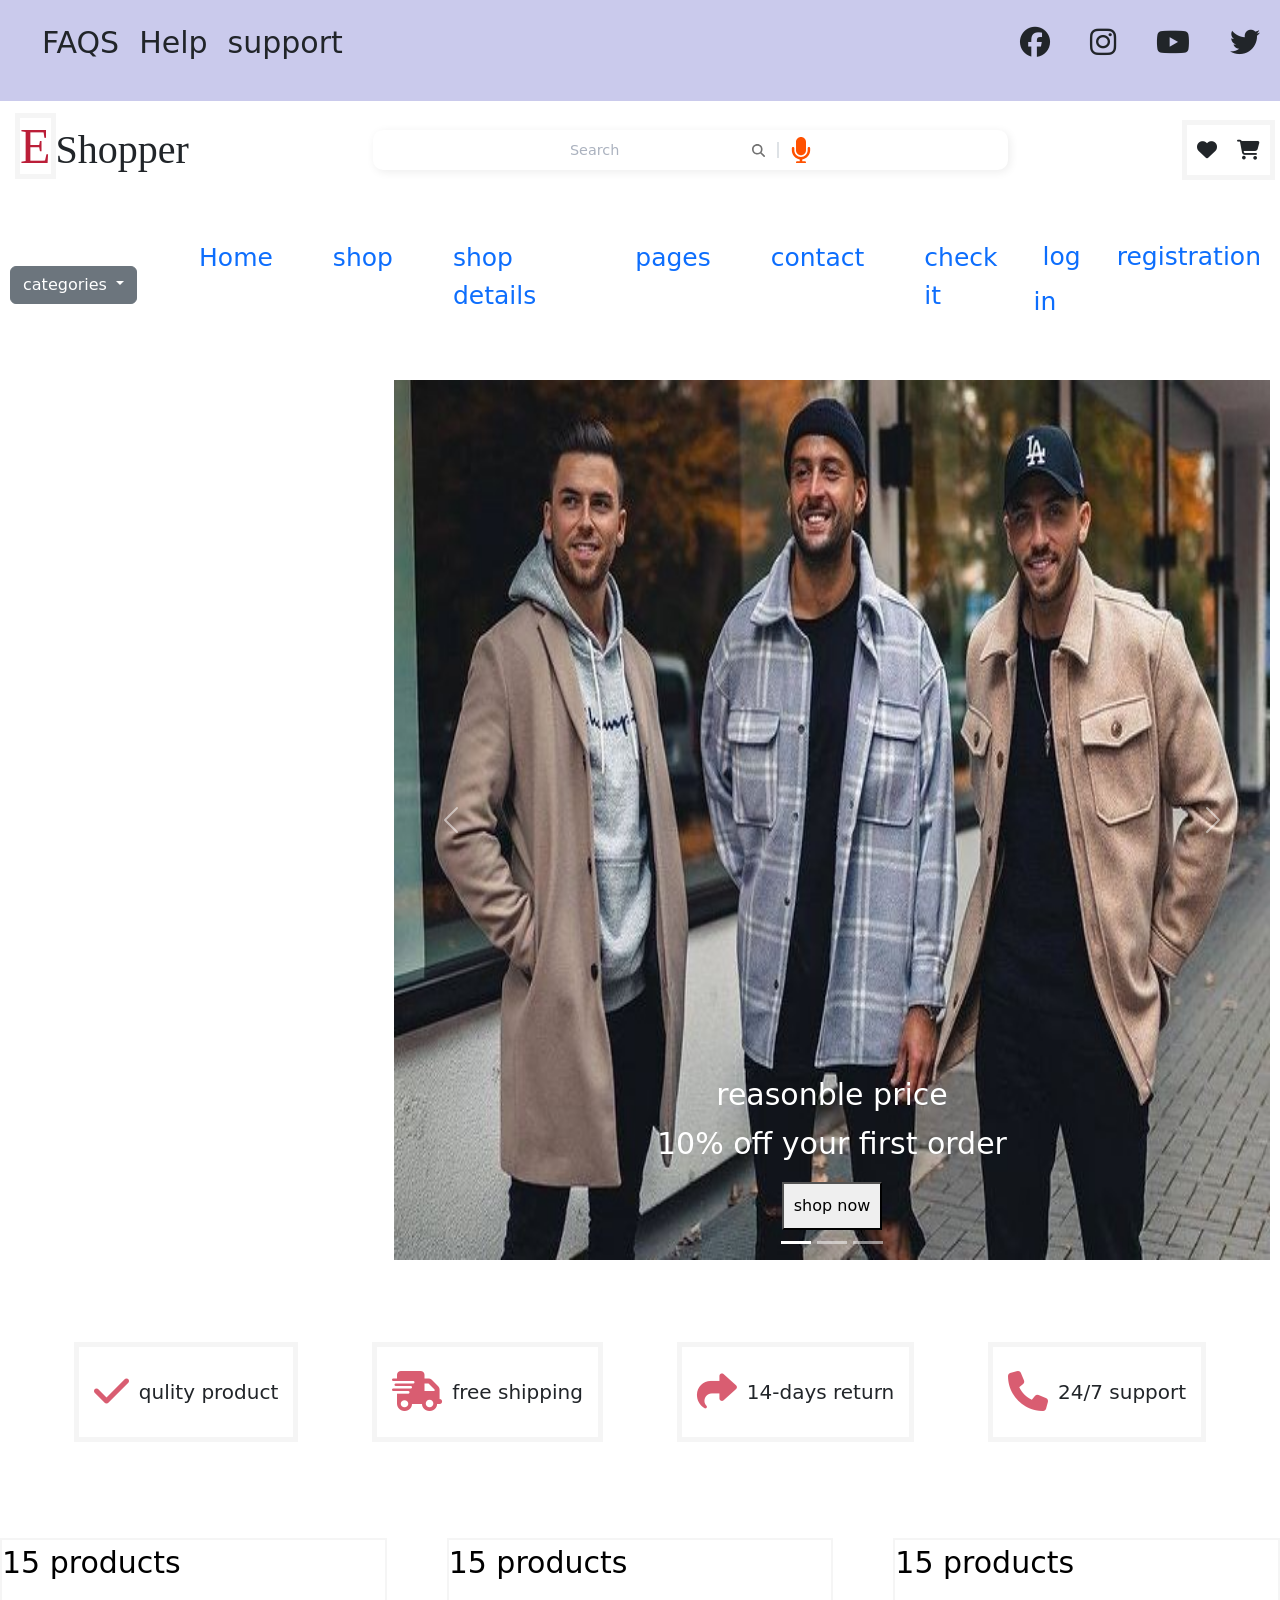
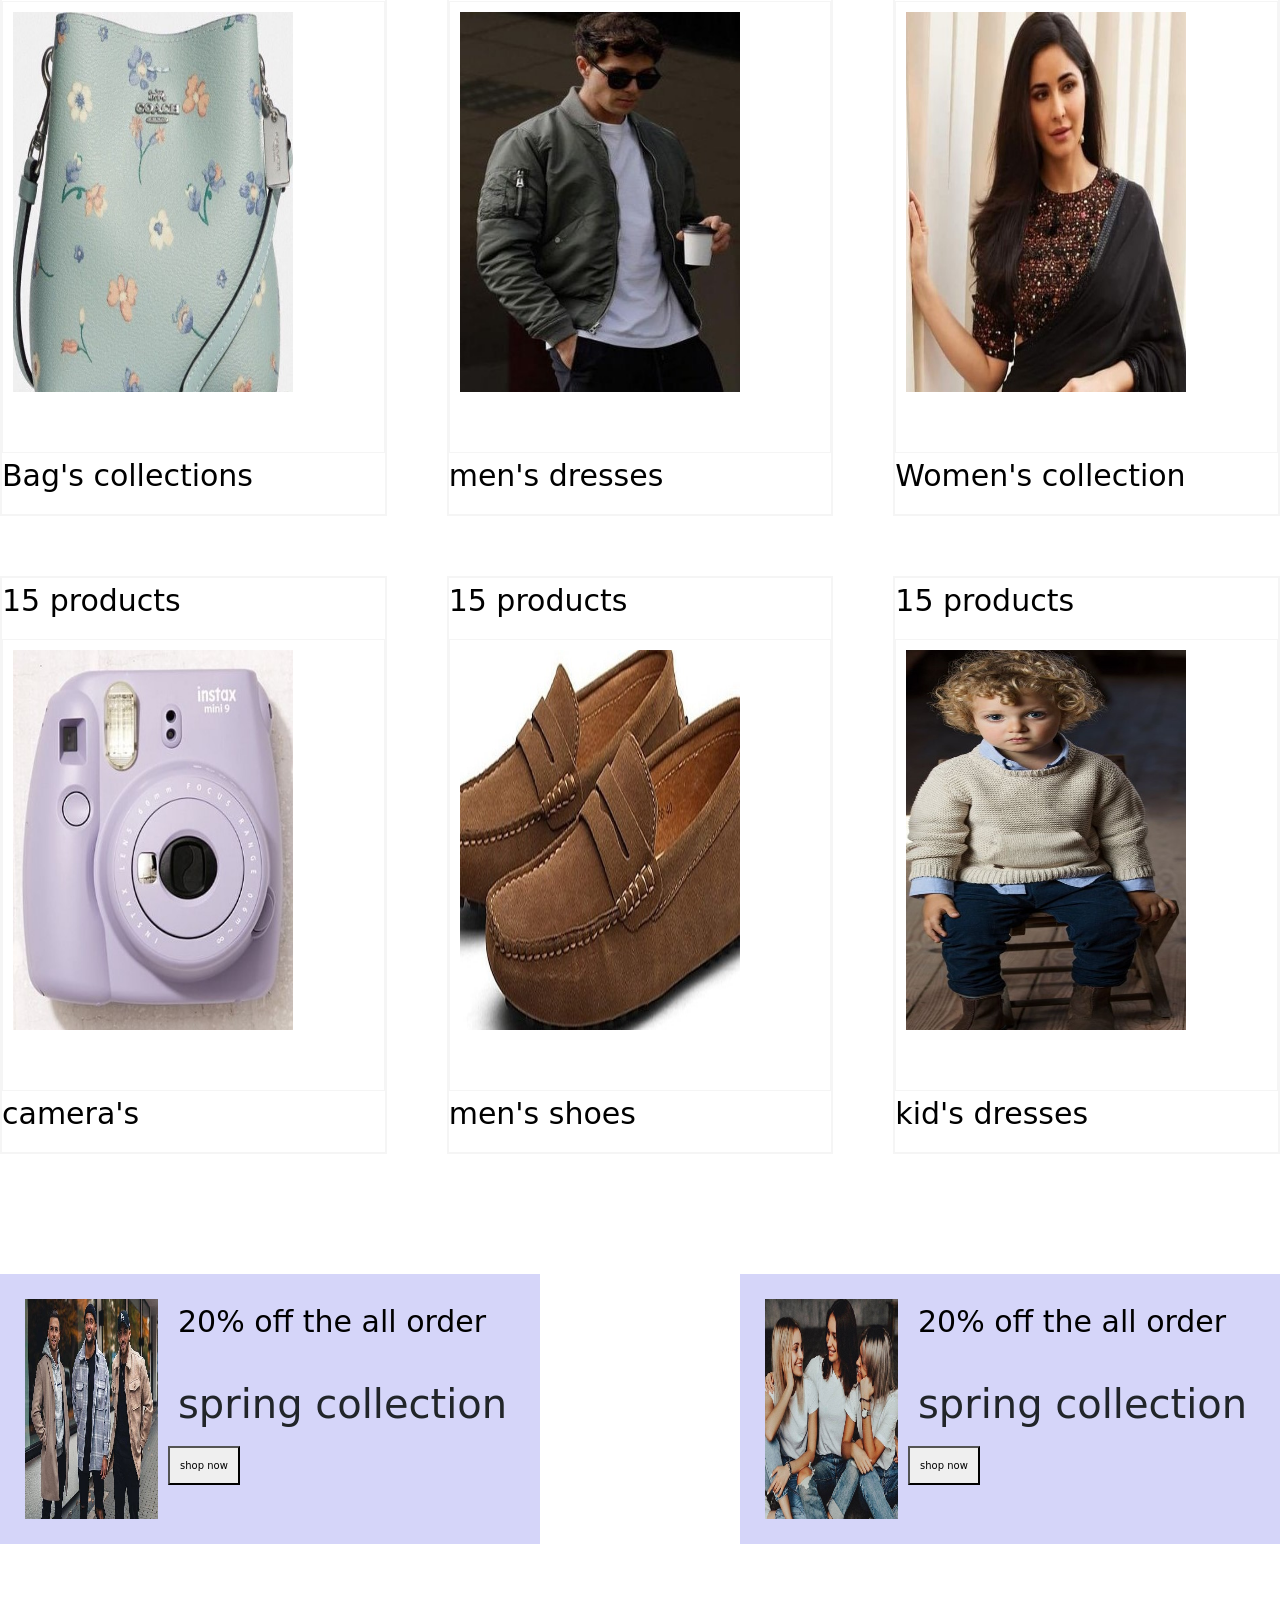
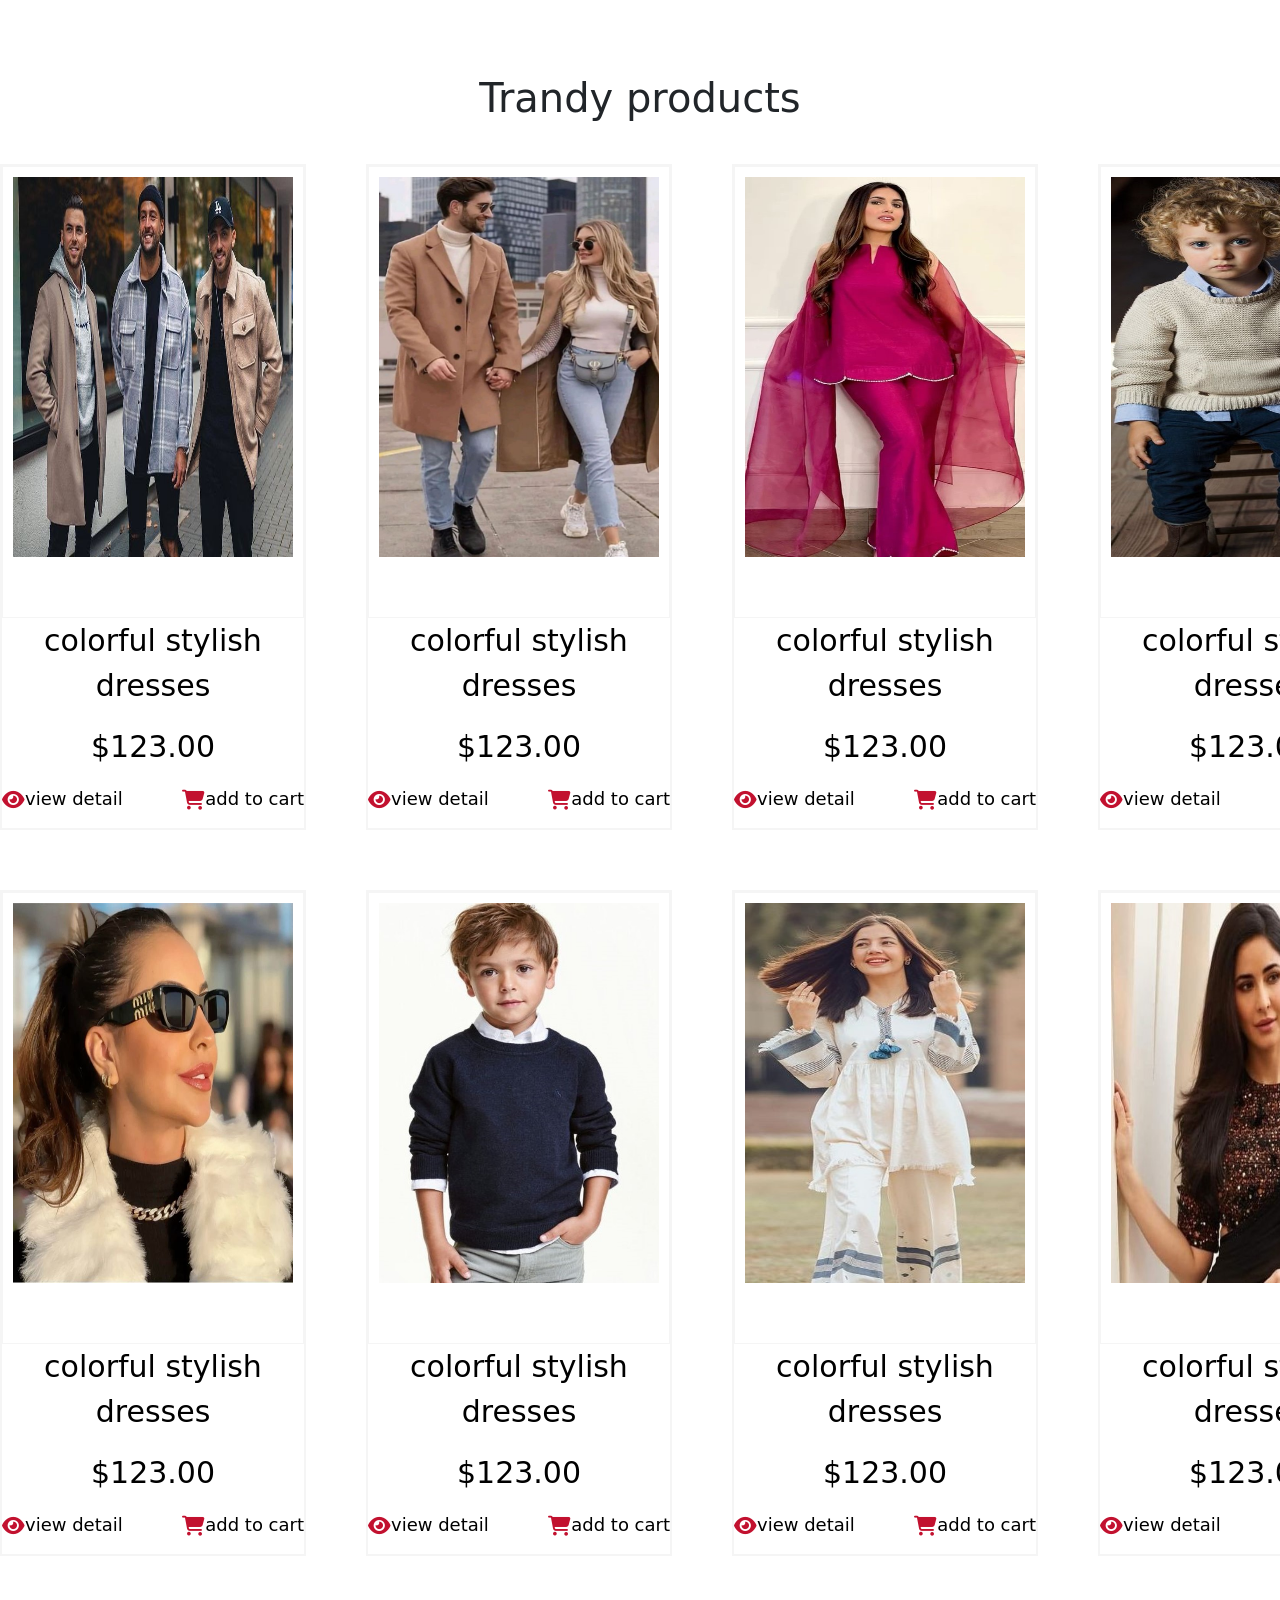
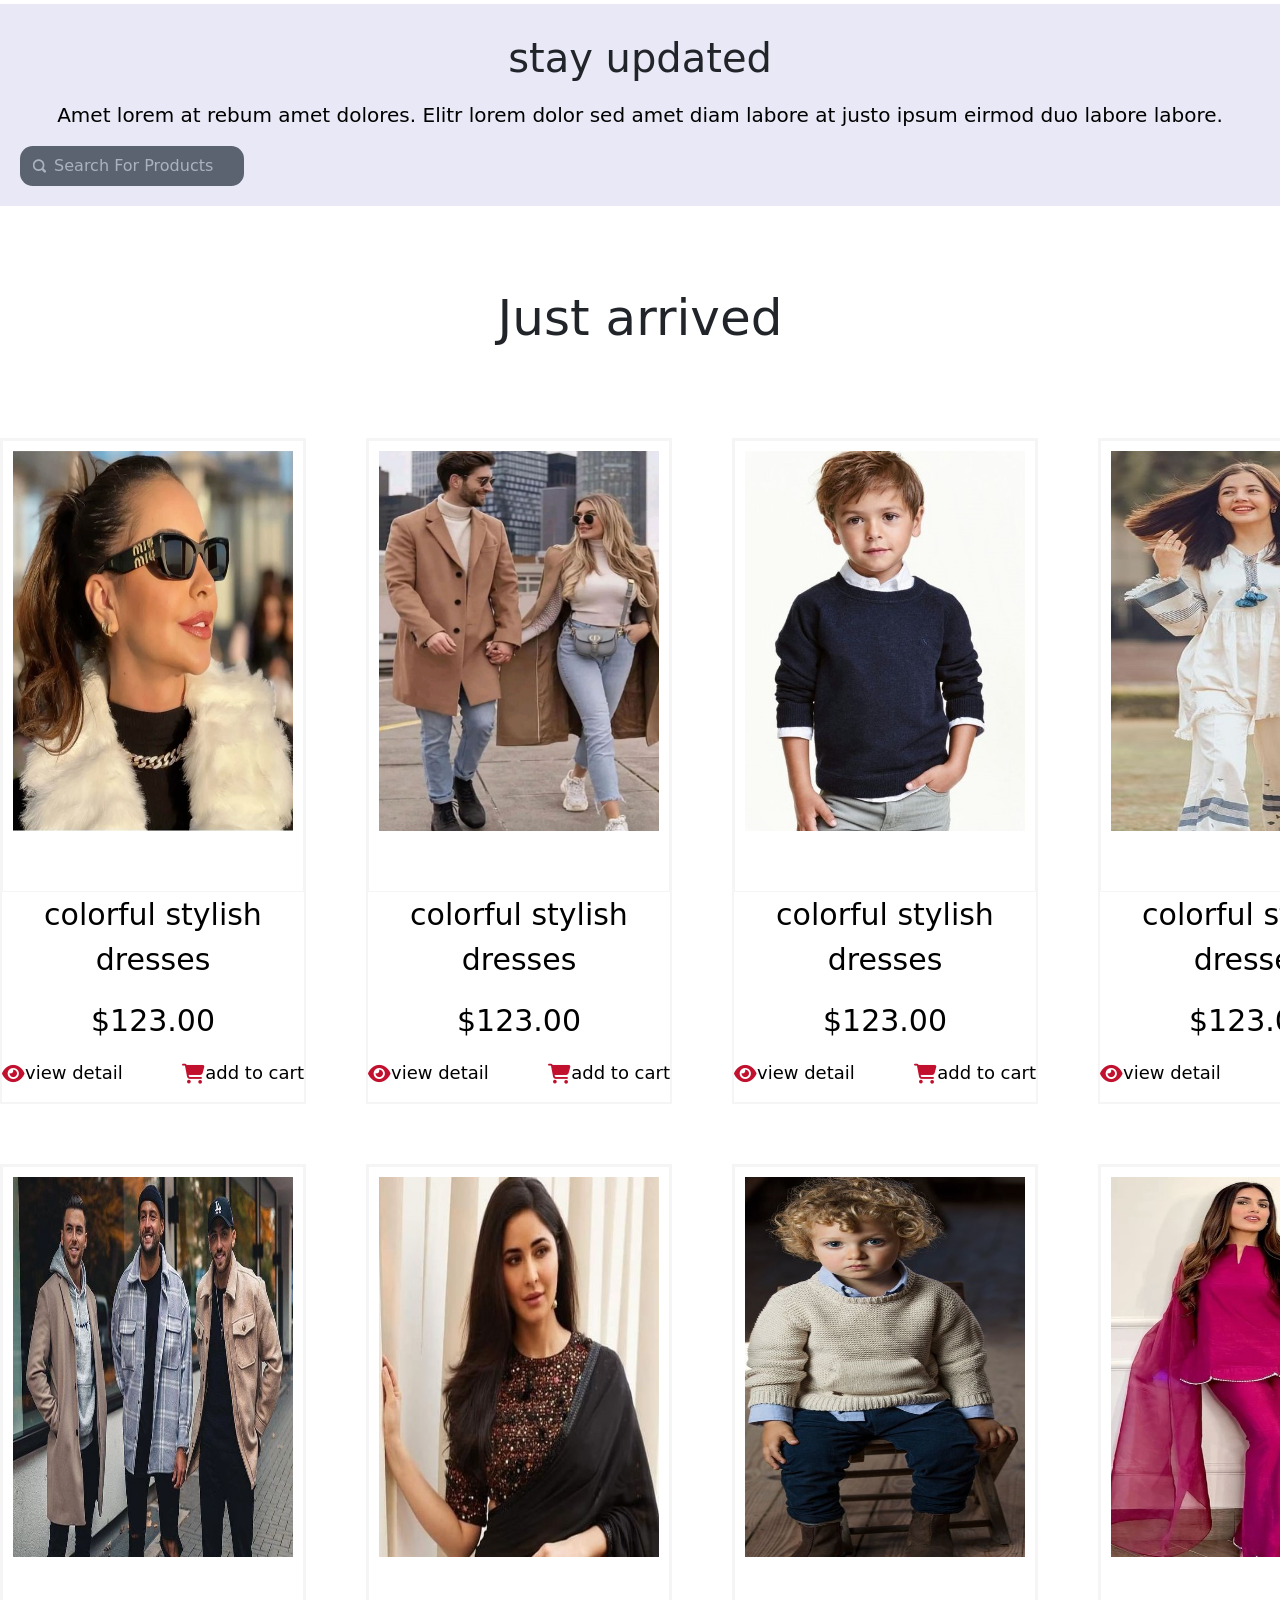
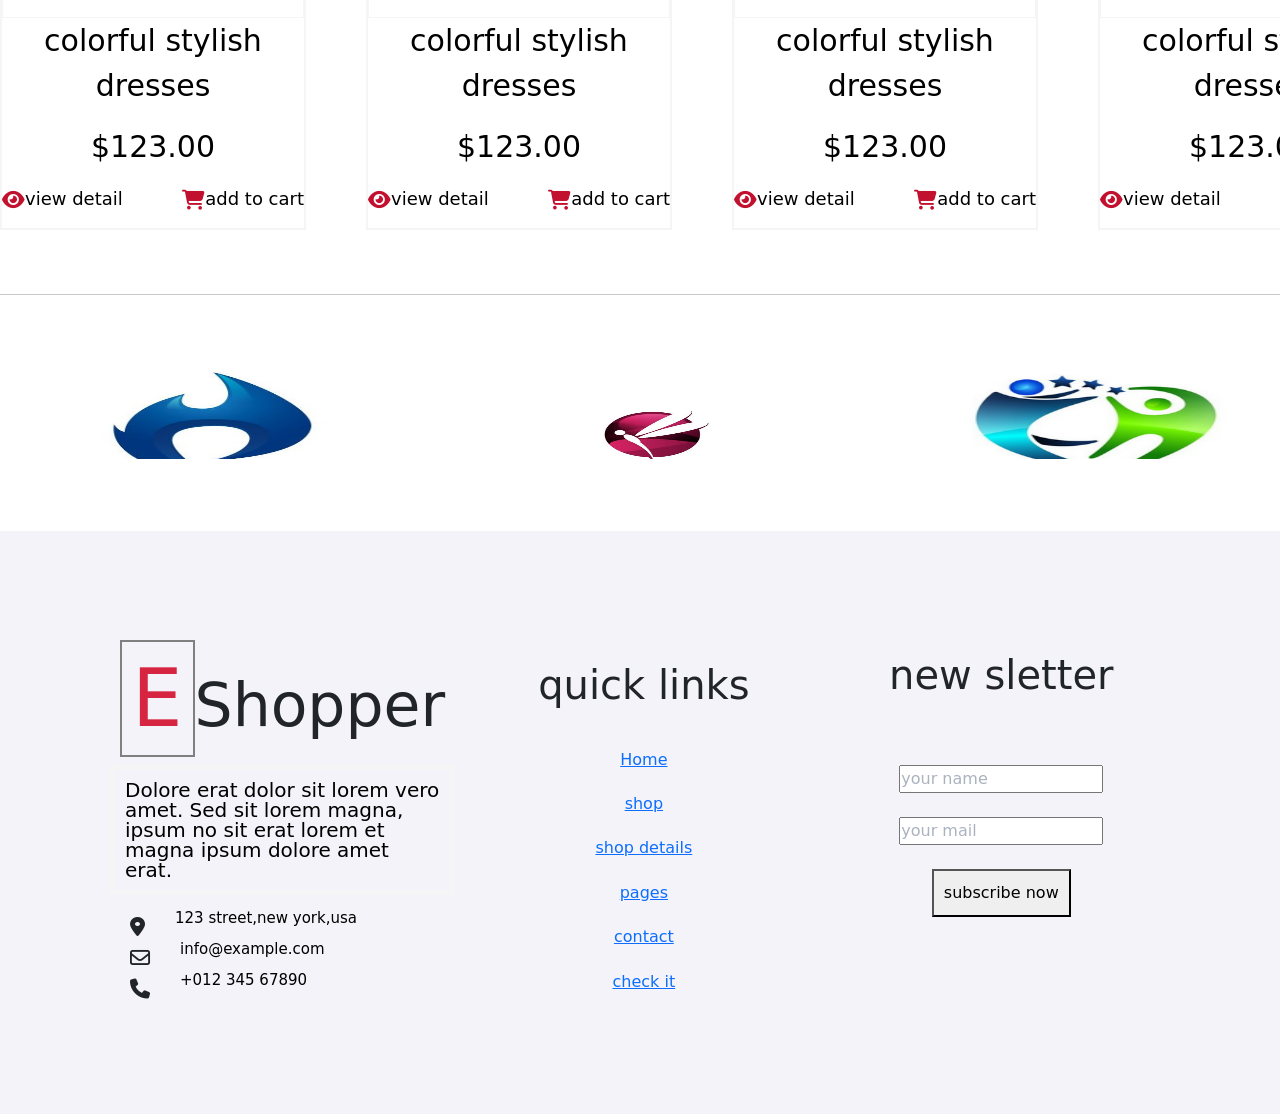
<file: sample.html>
<!DOCTYPE html>
<html lang="en">
<head>
    <meta charset="UTF-8">
    <meta name="viewport" content="width=device-width, initial-scale=1.0">
    <title>Document</title>
    <link rel="stylesheet" href="https://cdn.jsdelivr.net/npm/bootstrap@5.3.3/dist/css/bootstrap.min.css">
    <link rel="stylesheet" href="https://cdnjs.cloudflare.com/ajax/libs/font-awesome/6.6.0/css/all.min.css" integrity="sha512-Kc323vGBEqzTmouAECnVceyQqyqdsSiqLQISBL29aUW4U/M7pSPA/gEUZQqv1cwx4OnYxTxve5UMg5GT6L4JJg==" crossorigin="anonymous" referrerpolicy="no-referrer" />
    <link rel="stylesheet" href="logos.css">
     <link rel="stylesheet" href="sample.css"> 
     <link rel="stylesheet" href="sample.js">
     <link rel="stylesheet" href="https://cdnjs.cloudflare.com/ajax/libs/font-awesome/6.6.0/css/all.min.css" integrity="sha512-Kc323vGBEqzTmouAECnVceyQqyqdsSiqLQISBL29aUW4U/M7pSPA/gEUZQqv1cwx4OnYxTxve5UMg5GT6L4JJg==" crossorigin="anonymous" referrerpolicy="no-referrer" />
  </head>
<body>
<div class="nav">
    <div class="navleft">
        <ul>
            <li>FAQS</li>
            <li>Help</li>
            <li>support</li>
        </ul>
    </div>
    <div class="navright">
        <ul>
            <li><i class="fa-brands fa-facebook"></i></li>
            <li><i class="fa-brands fa-instagram"></i></li>
            <li><i class="fa-brands fa-youtube"></i></li>
            <li><i class="fa-brands fa-twitter"></i></li>
        </ul>
    </div>
</div>

<div class="icon">



    <div class="ileft">
        <h1><span>E</span>Shopper</h1>
        </div>
    <div class="search">
    
        <div class="InputContainer">
          <input type="text" name="text" class="input" id="input" placeholder="Search">
          
          <label for="input" class="labelforsearch">
        <svg viewBox="0 0 512 512" class="searchIcon"><path d="M416 208c0 45.9-14.9 88.3-40 122.7L502.6 457.4c12.5 12.5 12.5 32.8 0 45.3s-32.8 12.5-45.3 0L330.7 376c-34.4 25.2-76.8 40-122.7 40C93.1 416 0 322.9 0 208S93.1 0 208 0S416 93.1 416 208zM208 352a144 144 0 1 0 0-288 144 144 0 1 0 0 288z"></path></svg>
        </label>
        <div class="border"></div>
        
        <button class="micButton"><svg viewBox="0 0 384 512" class="micIcon"><path d="M192 0C139 0 96 43 96 96V256c0 53 43 96 96 96s96-43 96-96V96c0-53-43-96-96-96zM64 216c0-13.3-10.7-24-24-24s-24 10.7-24 24v40c0 89.1 66.2 162.7 152 174.4V464H120c-13.3 0-24 10.7-24 24s10.7 24 24 24h72 72c13.3 0 24-10.7 24-24s-10.7-24-24-24H216V430.4c85.8-11.7 152-85.3 152-174.4V216c0-13.3-10.7-24-24-24s-24 10.7-24 24v40c0 70.7-57.3 128-128 128s-128-57.3-128-128V216z"></path></svg>
        </button>
        
        </div>
    </div>
    <div class="iright">
       <div>   <i class="fa-solid fa-heart"></i></div>
       <div> <i class="fa-solid fa-cart-shopping"></i></div>
    </div>
</div>



<div class="section1">
     
<div class="secleft">
    <div class="dropdown">
      <button class="btn btn-secondary dropdown-toggle" type="button" id="dropdownMenuButton1" data-bs-toggle="dropdown" aria-expanded="false">
        categories
      </button>
      <ul class="dropdown-menu" aria-labelledby="dropdownMenuButton1">
        <li><a class="dropdown-item" href="#">dresses</a></li>
        <li><a class="dropdown-item" href="#">shirts</a></li>
        <li><a class="dropdown-item" href="#">jeans</a></li>
        <li><a class="dropdown-item" href="#">swimwear</a></li>
        <li><a class="dropdown-item" href="#">sleepwear</a></li>
        <li><a class="dropdown-item" href="#">jumpsuits</a></li>
        <li><a class="dropdown-item" href="#">dlazers</a></li>
        <li><a class="dropdown-item" href="#">jackets</a></li>
        <li><a class="dropdown-item" href="#">shoes</a></li>
     
      </ul>
    </div>
    </div>

   <div class="secmiddle">
      <ul>
        <li><a href="sample.html">Home</a></li>
        <li><a href="ourshop.html">shop</a></li>
        <li><a href="shopdetail.html">shop details</a></li>
        <li><a href="shopping.html">pages</a></li>
        <li><a href="contact.html">contact</a></li>
        <li><a href="checkout.html">check it</a></li>
      </ul>
   </div>



   


   <div class="secright">
    <p> <a href="#">log in</a></p>
    <p><a href="#">registration</a></p>
    </div>
    <script src="sample.js"></script>
     <script src="https://cdn.jsdelivr.net/npm/bootstrap@5.3.3/dist/js/bootstrap.min.js"></script>
     <script src="https://cdn.jsdelivr.net/npm/bootstrap@5.3.3/dist/js/bootstrap.bundle.min.js"></script>
</div>

<div class="slide">



  <div id="carouselExampleCaptions" class="carousel slide" data-bs-ride="carousel">
    <div class="carousel-indicators">
      <button type="button" data-bs-target="#carouselExampleCaptions" data-bs-slide-to="0" class="active" aria-current="true" aria-label="Slide 1"></button>
      <button type="button" data-bs-target="#carouselExampleCaptions" data-bs-slide-to="1" aria-label="Slide 2"></button>
      <button type="button" data-bs-target="#carouselExampleCaptions" data-bs-slide-to="2" aria-label="Slide 3"></button>
    </div>
    <div class="carousel-inner">
      <div class="carousel-item active">
        <img src="mypic/Best Winter Outfits In 2024 With Midi Skirts.jpeg" class="d-block w-100" alt="">
        <div class="carousel-caption d-none d-md-block">
          <h5 class="hp">reasonble price</h5>
          <p class="hp">10% off your first order</p>
          <button class="b1">shop now</button>
        </div>
      </div>
      <div class="carousel-item">
        <img src="mypic/Miu Sunglasses✨.jpeg" class="d-block w-100" alt="">
        <div class="carousel-caption d-none d-md-block">
          <h5 class="hp">fashionable dresses</h5>
          <p class="hp">10% off your first order</p>
          <button class="b1">shop now</button>
        </div>
      </div>
      <div class="carousel-item">
        <img src="mypic/download (4).jpeg" class="d-block w-100" alt="">
        <div class="carousel-caption d-none d-md-block">
          <h5 class="hp">trendy collections</h5>
          <p class="hp">20% off your first order on trandy</p>
          <button class="b1">shop now</button>
        </div>
      </div>
    </div>
    <button class="carousel-control-prev" type="button" data-bs-target="#carouselExampleCaptions" data-bs-slide="prev">
      <span class="carousel-control-prev-icon" aria-hidden="true"></span>
      <span class="visually-hidden">Previous</span>
    </button>
    <button class="carousel-control-next" type="button" data-bs-target="#carouselExampleCaptions" data-bs-slide="next">
      <span class="carousel-control-next-icon" aria-hidden="true"></span>
      <span class="visually-hidden">Next</span>
    </button>
  </div>

</div>
<br>
<br>
<br>
<div class="section2">

  <div class="sec1">
    <div class="i1"><i class="fa-solid fa-check"></i></div>
    <div>qulity product</div>
  </div>

  <div class="sec1">
    <div class="i1"><i class="fa-solid fa-truck-fast"></i></div>
    <div>free shipping</div>
  </div>

  <div class="sec1">
    <div class="i1"><i class="fa-solid fa-share"></i></div>
    <div>14-days return</div>
  </div>

  <div class="sec1">
    <div class="i1"><i class="fa-solid fa-phone"></i></div>
    <div>24/7 support</div>
  </div>


</div>
<br><br><br>
<br>
  <div class="section3">
   
   
    <div class="pic1">
       <p>15 products</p>
<div class="pic1a">
   <div class="pic1a1">   <img src="mypic/Coach Women's Bucket Bag With Mystical Floral Print - C8608 (light Teal).jpeg" alt=""></div>
</div>
<p>Bag's collections</p>
</div>

<div class="pic1">
  <p>15 products</p>
<div class="pic1a">
<div class="pic1a1">   <img src="mypic/2019 Guide to Retinol Creams.jpeg"  alt=""></div>
</div>
<p>men's dresses</p>
</div>

<div class="pic1">
  <p>15 products</p>
<div class="pic1a">
<div class="pic1a1">   <img src="mypic/Buy Bollywood Katrina Kaif Inspired black georgette saree in UK, USA and Canada.jpeg"  alt=""></div>
</div>
<p>Women's collection</p>
</div>

<div class="pic1">
  <p>15 products</p>
<div class="pic1a">
<div class="pic1a1">   <img src="mypic/Our 2024 Holiday Gift Guide Has Arrived! Shop Gifting Ideas From PS Editors.jpeg"  alt=""></div>
</div>
<p>camera's</p>
</div>

<div class="pic1">
  <p>15 products</p>
<div class="pic1a">
<div class="pic1a1">   <img src="mypic/Men's Loafers & Slip-Ons Suede Shoes Driving Shoes Light Soles Driving Loafers Casual Outdoor Office & Career Walking Shoes Suede Non-slipping Wine Light Brown Black Spring Summer - Gray _ XXL.jpeg"  alt="" ></div>
</div>
<p>men's shoes</p>
</div>

<div class="pic1">
  <p>15 products</p>
<div class="pic1a">
<div class="pic1a1">   <img src="mypic/Lanidor Kids.jpeg"  alt=""></div>
</div>
<p>kid's dresses</p>
</div>

</div>
<br>
<br><br><br><br>


  <div class="section4">

    <div class="sec4a">
    
        <img src="mypic/Best Winter Outfits In 2024 With Midi Skirts.jpeg"  alt="">
        <div>
          <p>20% off the all order</p>
          <h1>spring collection</h1>
          <button class="b1"><span>shop now</span></button>
         </div>
    </div>
<br>
    <div class="sec4b">
        <img src="mypic/download (4).jpeg" alt="">
        <div>
          <p>20% off the all order</p>
          <h1>spring collection</h1>
          <button class="b1"><span>shop now</span></button>
        </div>
  </div>

  </div>
  <br>
  <br><br>
  <br>
  <br>
  <h1 class="trandy">Trandy products</h1>
  <br>
<div class="section5">

  <div class="pic1">
  <div class="pic1a">
  <div class="pic1a1">   <img src="mypic/Best Winter Outfits In 2024 With Midi Skirts.jpeg" alt=""></div>
  </div>
  <div class="el">
    <p>colorful stylish dresses</p>
    <p>$123.00</p>
   </div>

  <div class="view">
  <div class="viewleft">
    <span><i class="fa-solid fa-eye"></i></span>
    <p class="e1">view detail</p>
  </div>
  <div class="viewright">
    <span><i class="fa-solid fa-cart-shopping"></i></span>
    <p class="e1">add to cart</p>
  </div>
  </div>
  </div>
    
  <div class="pic1">
    <div class="pic1a">
    <div class="pic1a1">   <img src="mypic/Fall Fashion_ Matching outfits for a couple by @paulinakurka.jpeg" alt=""></div>
    </div>
    <div class="el">
      <p>colorful stylish dresses</p>
      <p>$123.00</p>
     </div>
  
    <div class="view">
    <div class="viewleft">
      <span><i class="fa-solid fa-eye"></i></span>
      <p class="e1">view detail</p>
    </div>
    <div class="viewright">
      <span><i class="fa-solid fa-cart-shopping"></i></span>
      <p class="e1">add to cart</p>
    </div>
    </div>
    </div>
   
    <div class="pic1">
      <div class="pic1a">
      <div class="pic1a1">   <img src="mypic/For order 03101413389.jpeg" alt=""></div>
      </div>
      <div class="el">
        <p>colorful stylish dresses</p>
        <p>$123.00</p>
       </div>
    
      <div class="view">
      <div class="viewleft">
        <span><i class="fa-solid fa-eye"></i></span>
        <p class="e1">view detail</p>
      </div>
      <div class="viewright">
        <span><i class="fa-solid fa-cart-shopping"></i></span>
        <p class="e1">add to cart</p>
      </div>
      </div>
      </div>
      <div class="pic1">
        <div class="pic1a">
        <div class="pic1a1">   <img src="mypic/Lanidor Kids.jpeg" alt=""></div>
        </div>
        <div class="el">
          <p>colorful stylish dresses</p>
          <p>$123.00</p>
         </div>
      
        <div class="view">
        <div class="viewleft">
          <span><i class="fa-solid fa-eye"></i></span>
          <p class="e1">view detail</p>
        </div>
        <div class="viewright">
          <span><i class="fa-solid fa-cart-shopping"></i></span>
          <p class="e1">add to cart</p>
        </div>
        </div>
        </div>
 
        <div class="pic1">
          <div class="pic1a">
          <div class="pic1a1">   <img src="mypic/Miu Sunglasses✨.jpeg" alt=""></div>
          </div>
          <div class="el">
            <p>colorful stylish dresses</p>
            <p>$123.00</p>
           </div>
        
          <div class="view">
          <div class="viewleft">
            <span><i class="fa-solid fa-eye"></i></span>
            <p class="e1">view detail</p>
          </div>
          <div class="viewright">
            <span><i class="fa-solid fa-cart-shopping"></i></span>
            <p class="e1">add to cart</p>
          </div>
          </div>
          </div>
 
          <div class="pic1">
            <div class="pic1a">
            <div class="pic1a1">   <img src="mypic/download (2).jpeg" alt=""></div>
            </div>
            <div class="el">
              <p>colorful stylish dresses</p>
              <p>$123.00</p>
             </div>
          
            <div class="view">
            <div class="viewleft">
              <span><i class="fa-solid fa-eye"></i></span>
              <p class="e1">view detail</p>
            </div>
            <div class="viewright">
              <span><i class="fa-solid fa-cart-shopping"></i></span>
              <p class="e1">add to cart</p>
            </div>
            </div>
            </div>
 
            <div class="pic1">
              <div class="pic1a">
              <div class="pic1a1">   <img src="mypic/download.jpeg" alt=""></div>
              </div>
              <div class="el">
                <p>colorful stylish dresses</p>
                <p>$123.00</p>
               </div>
            
              <div class="view">
              <div class="viewleft">
                <span><i class="fa-solid fa-eye"></i></span>
                <p class="e1">view detail</p>
              </div>
              <div class="viewright">
                <span><i class="fa-solid fa-cart-shopping"></i></span>
                <p class="e1">add to cart</p>
              </div>
              </div>
              </div>
 
              <div class="pic1">
                <div class="pic1a">
                <div class="pic1a1">   <img src="mypic/Buy Bollywood Katrina Kaif Inspired black georgette saree in UK, USA and Canada.jpeg" alt=""></div>
                </div>
                <div class="el">
                  <p>colorful stylish dresses</p>
                  <p>$123.00</p>
                 </div>
              
                <div class="view">
                <div class="viewleft">
                  <span><i class="fa-solid fa-eye"></i></span>
                  <p class="e1">view detail</p>
                </div>
                <div class="viewright">
                  <span><i class="fa-solid fa-cart-shopping"></i></span>
                  <p class="e1">add to cart</p>
                </div>
                </div>
                </div>
               

</div>
<br>
<br>
<div class="section6">

  <h1 class="sec6a">stay updated</h1>
  <p class="sec6b">Amet lorem at rebum amet dolores.
     Elitr lorem dolor sed amet diam labore at justo ipsum eirmod duo labore 
     labore.
  </p> 

  <div class="inputBox_container">
    <svg class="search_icon" xmlns="http://www.w3.org/2000/svg" viewBox="0 0 48 48" alt="search icon">
      <path d="M46.599 46.599a4.498 4.498 0 0 1-6.363 0l-7.941-7.941C29.028 40.749 25.167 42 21 42 9.402 42 0 32.598 0 21S9.402 0 21 0s21 9.402 21 21c0 4.167-1.251 8.028-3.342 11.295l7.941 7.941a4.498 4.498 0 0 1 0 6.363zM21 6C12.717 6 6 12.714 6 21s6.717 15 15 15c8.286 0 15-6.714 15-15S29.286 6 21 6z">
      </path>
    </svg>
    <input class="inputBox" id="inputBox" type="text" placeholder="Search For Products">
  </div>

</div>
<br><br><br>
   
<h1 class="just">Just arrived</h1>
<br><br><br>
  
<div class="section7">


  <div class="pic1">
    <div class="pic1a">
    <div class="pic1a1">   <img src="mypic/Miu Sunglasses✨.jpeg" alt=""></div>
    </div>
    <div class="el">
      <p>colorful stylish dresses</p>
      <p>$123.00</p>
     </div>
  
    <div class="view">
    <div class="viewleft">
      <span><i class="fa-solid fa-eye"></i></span>
      <p class="e1">view detail</p>
    </div>
    <div class="viewright">
      <span><i class="fa-solid fa-cart-shopping"></i></span>
      <p class="e1">add to cart</p>
    </div>
    </div>
    </div>
      
    <div class="pic1">
      <div class="pic1a">
      <div class="pic1a1">   <img src="mypic/Fall Fashion_ Matching outfits for a couple by @paulinakurka.jpeg" alt=""></div>
      </div>
      <div class="el">
        <p>colorful stylish dresses</p>
        <p>$123.00</p>
       </div>
    
      <div class="view">
      <div class="viewleft">
        <span><i class="fa-solid fa-eye"></i></span>
        <p class="e1">view detail</p>
      </div>
      <div class="viewright">
        <span><i class="fa-solid fa-cart-shopping"></i></span>
        <p class="e1">add to cart</p>
      </div>
      </div>
      </div>
     
      <div class="pic1">
        <div class="pic1a">
        <div class="pic1a1">   <img src="mypic/download (2).jpeg" alt=""></div>
        </div>
        <div class="el">
          <p>colorful stylish dresses</p>
          <p>$123.00</p>
         </div>
      
        <div class="view">
        <div class="viewleft">
          <span><i class="fa-solid fa-eye"></i></span>
          <p class="e1">view detail</p>
        </div>
        <div class="viewright">
          <span><i class="fa-solid fa-cart-shopping"></i></span>
          <p class="e1">add to cart</p>
        </div>
        </div>
        </div>
        <div class="pic1">
          <div class="pic1a">
          <div class="pic1a1">   <img src="mypic/download.jpeg" alt=""></div>
          </div>
          <div class="el">
            <p>colorful stylish dresses</p>
            <p>$123.00</p>
           </div>
        
          <div class="view">
          <div class="viewleft">
            <span><i class="fa-solid fa-eye"></i></span>
            <p class="e1">view detail</p>
          </div>
          <div class="viewright">
            <span><i class="fa-solid fa-cart-shopping"></i></span>
            <p class="e1">add to cart</p>
          </div>
          </div>
          </div>
   
          <div class="pic1">
            <div class="pic1a">
            <div class="pic1a1">   <img src="mypic/Best Winter Outfits In 2024 With Midi Skirts.jpeg" alt=""></div>
            </div>
            <div class="el">
              <p>colorful stylish dresses</p>
              <p>$123.00</p>
             </div>
          
            <div class="view">
            <div class="viewleft">
              <span><i class="fa-solid fa-eye"></i></span>
              <p class="e1">view detail</p>
            </div>
            <div class="viewright">
              <span><i class="fa-solid fa-cart-shopping"></i></span>
              <p class="e1">add to cart</p>
            </div>
            </div>
            </div>
   
            <div class="pic1">
              <div class="pic1a">
              <div class="pic1a1">   <img src="mypic/Buy Bollywood Katrina Kaif Inspired black georgette saree in UK, USA and Canada.jpeg" alt=""></div>
              </div>
              <div class="el">
                <p>colorful stylish dresses</p>
                <p>$123.00</p>
               </div>
            
              <div class="view">
              <div class="viewleft">
                <span><i class="fa-solid fa-eye"></i></span>
                <p class="e1">view detail</p>
              </div>
              <div class="viewright">
                <span><i class="fa-solid fa-cart-shopping"></i></span>
                <p class="e1">add to cart</p>
              </div>
              </div>
              </div>
   
              <div class="pic1">
                <div class="pic1a">
                <div class="pic1a1">   <img src="mypic/Lanidor Kids.jpeg" alt=""></div>
                </div>
                <div class="el">
                  <p>colorful stylish dresses</p>
                  <p>$123.00</p>
                 </div>
              
                <div class="view">
                <div class="viewleft">
                  <span><i class="fa-solid fa-eye"></i></span>
                  <p class="e1">view detail</p>
                </div>
                <div class="viewright">
                  <span><i class="fa-solid fa-cart-shopping"></i></span>
                  <p class="e1">add to cart</p>
                </div>
                </div>
                </div>
   
                <div class="pic1">
                  <div class="pic1a">
                  <div class="pic1a1">   <img src="mypic/For order 03101413389.jpeg" alt=""></div>
                  </div>
                  <div class="el">
                    <p>colorful stylish dresses</p>
                    <p>$123.00</p>
                   </div>
                
                  <div class="view">
                  <div class="viewleft">
                    <span><i class="fa-solid fa-eye"></i></span>
                    <p class="e1">view detail</p>
                  </div>
                  <div class="viewright">
                    <span><i class="fa-solid fa-cart-shopping"></i></span>
                    <p class="e1">add to cart</p>
                  </div>
                  </div>
                  </div>

</div>
<br>
<br>
<hr>
<br>
<br>
 <div class="section8">

<div class="slider">
  <div class="slide-track">

    <div class="slide">
      <img src="mypic/blue logo.jpg"  alt="">
    </div>

    <div class="slide">
      <img src="mypic/fuzion logo.jpg"  alt="">
    </div>
 
    <div class="slide">
      <img src="mypic/inter logo.jpg"  alt="">
    </div>
 
    <div class="slide">
      <img src="mypic/tech logo.jpg" alt="">
    </div>
 
    <div class="slide">
      <img src="mypic/work-apply-logo.jpg" alt="">
    </div>
 
    <div class="slide">
      <img src="mypic/data.jpg"  alt="">
    </div>
 
    <div class="slide">
      <img src="mypic/atomized logo.jpg"  alt="">
    </div>
 
    <div class="slide">
      <img src="mypic/blue logo.jpg" alt="">
    </div>
 
  </div>
</div>

</div>
<br><br><br>

<div class="section9">
     <div class="sec9a">
      <h1 class="icon2"><span>E</span>Shopper</h1>
      <p class="sec1">Dolore erat dolor sit lorem vero amet.
         Sed sit lorem magna,
         ipsum no sit erat lorem et magna ipsum dolore
          amet erat.
      </p>
      <div class="sec9a1">
        <div class="loc">
          <i class="fa-solid fa-location-dot"></i>
          <p class="i2">123 street,new york,usa</p>
        </div>
        <div class="mail">
          <i class="fa-regular fa-envelope"></i>
          <p class="i2">info@example.com</p>
        </div>
        <div class="phone">
          <i class="fa-solid fa-phone"></i>
          <p class="i2">+012 345 67890</p>
        </div>
      </div>
     </div>
     <div class="quick">
      <h1>quick links</h1>
      <a href="sample.html">Home</a>
      <a href="ourshop.html">shop</a>
      <a href="shopdetail.html">shop details</a>
      <a href="shopping.html">pages</a>
      <a href="contact.html">contact</a>
      <a href="checkout.html">check it</a>
     </div>

     <div class="form">
      <form action="">
        <h1>new sletter</h1>
        <br><br>
        <input type="text" placeholder="your name" required>
        <br><br>
        <input type="email" placeholder="your mail" required>
        <br><br>
        <button>subscribe now</button>
      </form>
     </div>
</div>

</body>
</html>
</file>
<file: logos.css>
.section8{
    align-items: center;
    justify-content: center;
}
@keyframes scroll{
    0%{
        transform: translatex(0);
    }
    100%{
        transform: translatex(calc(-250px * 7));
    }
}
.slider{
    height: 100px;
    margin: auto;
    overflow: hidden;
    position: relative;
    width: auto;
}
.slider .slide-track{
    animation:scroll 40s linear;
    display: flex;
    width: calc(250px * 14);
}
.slider .slide{
    height: 100px;
    width: 250px;
}
</file>
<file: sample.css>
*{
    margin: 0;
    padding: 0;
    box-sizing: border-box;
}
.nav{
    display: flex;
    justify-content: space-between;
    background-color: rgb(202, 202, 236);
  
    width: 100%;
}
.navleft ul{
    display: flex;
    list-style-type: none;
    font-size:30px;

}
.navright ul{
    display: flex;
    list-style-type: none;
    font-size: 30px;
}
.navleft ul li{
    padding:20px 10px;
}
.navright ul li{
    padding: 20px 20px;
}
@media screen and (max-width: 992px){
      .navleft ul{
        display: none;
      }
      .navright ul {
        align-items: center;
        font-size: 50px;
        padding: 0px 50px;
      }
}
@media screen and (max-width: 500px){
  .navleft ul{
    display: none;
  }
  .navright ul {
    align-items: center;
    font-size: 50px;
    padding: 0px 50px;
  }
}


/* From Uiverse.io by vinodjangid07 */ 
.InputContainer {
height: 40px;
display: flex;
align-items: center;
justify-content: center;
background-color: rgb(255, 255, 255);
border-radius: 10px;
overflow: hidden;
cursor: pointer;
padding-left: 15px;
box-shadow: 2px 2px 10px rgba(0, 0, 0, 0.075);
}

.input {
width: 170px;
height: 100%;
border: none;
outline: none;
font-size: 0.9em;
caret-color: rgb(255, 81, 0);
}

.labelforsearch {
cursor: text;
padding: 0px 12px;
}

.searchIcon {
width: 13px;
}

.border {
height: 40%;
width: 1.3px;
background-color: rgb(223, 223, 223);
}

.micIcon {
width:20px;
}

.micButton {
padding: 0px 15px 0px 12px;
border: none;
background-color: transparent;
height: 30px;
cursor: pointer;
transition-duration: .3s;
}

.searchIcon path {
fill: rgb(114, 114, 114);
}

.micIcon path {
fill: rgb(255, 81, 0);
}

.micButton:hover {
background-color: rgb(255, 230, 230);
transition-duration: .3s;
}
.icon{
display:flex;
justify-content: space-between;
align-items: center;
padding: 5px;
}
.ileft{
font-family: Georgia, 'Times New Roman', Times, serif;

}
.ileft span{
border: 5px solid whitesmoke;
color: rgb(187, 30, 56);
font-size:50px;
}
.search{
width:50%;
}
.iright{
display:flex;
border: 5px solid whitesmoke;
}
.iright div{
padding:10px;
font-size:20px;
}
.secmiddle ul{
display:flex;
list-style-type: none;
}
.secmiddle li{
padding:30px;
font-size:25px;
}
 li a{
    text-decoration: none;
}
.secright{
display: flex;
}
.secright p a{
padding: 9px;
font-size:25px ;
text-decoration: none;
}

@media screen and (max-width: 992px){
     .ileft{
      display: none;
     }
     .search{
      width:70%;
     }
}
@media screen and (max-width:500px){
  .ileft{
   display: none;
  }
  .search{
   width:70%;
  }
}

.section1{
display: flex;
justify-content: space-between;  
padding: 10px; 
align-items: center; 
}

@media screen and (max-width: 990px){
           .secmiddle{
            display: none;
           }
}
@media screen and (max-width: 500px){
  .secmiddle{
   display: none;
  }
}

.slide div  img{
width: 100%;
height:100vh;
}
/*img{
width: 100%;
height: auto;
}*/
.slide{
display: flex;
justify-content: end;
flex-basis:70%;
}
.slide .hp{
    color: white;
}
.slide div h5,p{
font-size: 30px;
color:black;
}
.b1:hover{
background-color: burlywood;
}


@media screen and (max-width: 990px){
      .slide{
        flex-basis: 100%;
      }
}

@media screen and (max-width: 500px){
  .slide{
    flex-basis: 100%;
  }
}

.section2{
display: flex;
justify-content: space-evenly;
}
.sec1{
display: flex;
border: 5px solid whitesmoke;
padding: 10px;
font-size:25px;
align-items: center;
}
.sec1 div{
padding: 5px;
}
.i1{
color: rgb(217, 93, 113);
font-size:40px;
}
@media screen and (max-width: 990px){
  .section2{
    display: block;
  }
}
@media screen and (max-width: 500px){
  .section2{
    display: block;
  }
}


.pic1{  width: 100%;
border: 2px solid whitesmoke; 
}
.pic1a{
border: 1px solid whitesmoke;
overflow: hidden;
}
.pic1a1:hover{
transform: scale(1.4);
}
.pic1a1{
width:40%;  
height: 50vh;
}
.pic1a1 img{
height: 400px;
width:300px;
}
.section3{
display: grid;
grid-template-columns:1fr 1fr 1fr;
justify-content: space-evenly;
gap:60px;
}
@media screen and (max-width: 990px){
  .section3{
    display:grid;
    grid-template-columns: auto auto;
  }
}
@media screen and (max-width: 500px){
  .section3{
    display: block;
  }
}

/*img{ 
height: 100px;
width: 100%;
}*/

.section4{
width: 100%;
display: flex;
justify-content: space-between;
gap:100px;
}

.sec4a{
display: flex;
background-color: rgb(213, 213, 249);
width: 100%;
height: 30vh;
font-size: 10px;
padding: 15px;
}
.sec4b{
display: flex;
background-color: rgb(213, 213, 249);
width: 100%;
height:30vh;
font-size: 10px;
padding: 15px;
}
img{
width: 100%;
height: auto;
}
.sec4a img{
width:30%;
}
.sec4b img{
width:30%;
}
.sec4a p,h1, button,img{
padding:10px;
}
.sec4b p,h1, button,img{
padding:10px;
}
.b1:hover{
background-color: rgb(94, 210, 210);

}
@media screen and (max-width: 990px){
  .section4{
    display:block;
  }
}
@media screen and (max-width: 500px){
  .section4{
    display:block;
  }
}

.section5{
display: grid;
grid-template-columns:1fr 1fr 1fr 1fr;
justify-content: space-evenly;
gap:60px;
}
img{ 
width:100%;
height: auto;
}
.trandy{
text-align: center;
font-size:40px;
}
.view{
display: flex;
justify-content:space-between;

}
.viewleft{
display: flex;

}
.viewright{
display: flex;
}
.view span{
color: rgb(194, 17, 47);
font-size:20px;
}
.e1{
font-size:18px;
}
.el{
text-align: center;
}

@media screen and (max-width: 990px){
  .section5{
    display:grid;
    grid-template-columns: auto auto;
  }
}
@media screen and (max-width: 500px){
  .section5{
    display:grid;
    grid-template-columns: auto;
  }
}

/* From Uiverse.io by OnCloud125252 */ 
.inputBox_container {
display: flex;
align-items: center;
flex-direction: row;
max-width: 14em;
width: fit-content;
height: fit-content;
background-color: #5c6370;
border-radius: 0.8em;
overflow: hidden;
}

.search_icon {
height: 1em;
padding: 0 0.5em 0 0.8em;
fill: #abb2bf;
}

.inputBox {
background-color: transparent;
color: #ffffff;
outline: none;
width: 100%;
border: 0;
padding: 0.5em 1.5em 0.5em 0;
font-size: 1em;
}

::placeholder {
color: #abb2bf;
}
.section6{
text-align: center;
background-color:rgb(232, 232, 246);
padding: 20px;
}
.sec6a{
font-size:40px;
padding:10px;
}
.sec6b{
font-size: 20px;
}
.section7{
display: grid;
grid-template-columns: 1fr 1fr 1fr 1fr;
justify-content: space-evenly;
gap: 60px;
}
@media screen and (max-width: 990px){
  .section7{
    display:grid;
    grid-template-columns: auto auto;
  }
}
@media screen and (max-width: 500px){
  .section7{
    display:grid;
    grid-template-columns: auto;
  }
}


/*img{
width: 100%;
height: auto;
}*/
.just{
text-align: center;
font-size: 50px;
}
.slide img{
width:100%;
height:20vh;
filter:brightness(1);
}
.section9{
background-color: rgb(243, 243, 249);
display:grid;
grid-template-columns: 1fr 1fr 1fr;
align-content: space-evenly;
padding: 100px;
}
.sec9a{
line-height:1;
padding:10px;

}
.loc{
align-items: center;
display: flex;
font-size: 20px;
}
.mail{
align-items: center;
display: flex;
font-size:20px;
}
.phone{
align-items: center;
display: flex;
font-size: 20px;
}
.quick{
text-align: center;
padding: 10px;
}
.form{
text-align: center;
padding: 10px;
}
.icon2{
font-size:60px;
}
.icon2 span{
border: 2px solid grey;
font-size: 80px;
padding: 10px;
color: rgb(215, 36, 65);
}
.sec1{
font-size: 20px;
}
.i2{
font-size:15px;
padding: 0px 30px;
}
.quick{
  display: grid;
  grid-template-rows: auto;
  align-items: center;
}
.form button:hover{
background-color: #abb2bf;
}
.sec9a1{
  padding: 0px 20px;
}
@media screen and (max-width: 990px){
  .section9{
    display:grid;
    grid-template-columns: auto;
  }
  .sec9a{
    padding:0px  100px; 
  }
}
@media screen and (max-width: 500px){
  .section9{
    display:grid;
    grid-template-columns: auto;
    padding:50px;
  }
  .sec9a{
    padding:0px  100px; 
  }
}
</file>
